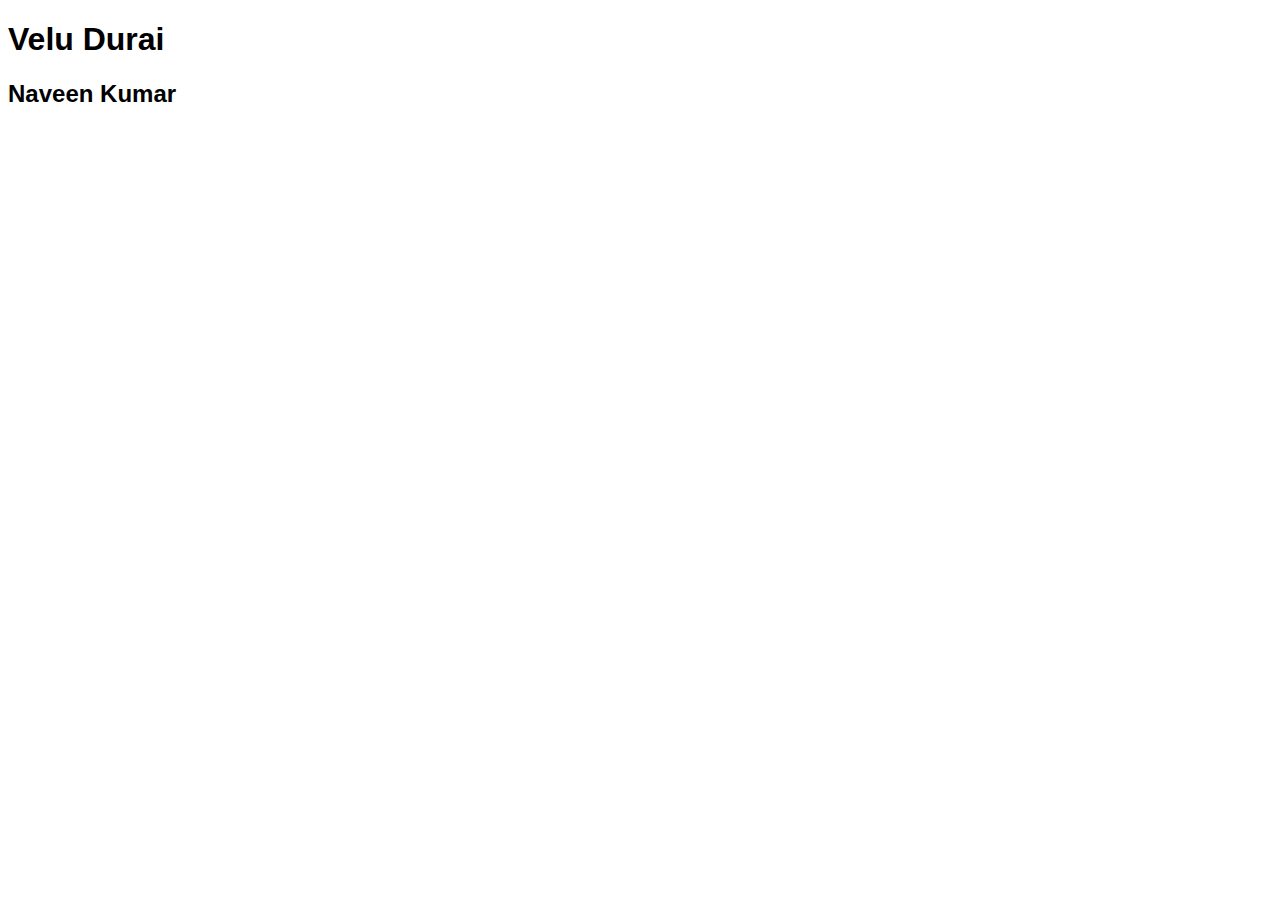
<file: fonts/Roboto/fonts/index.html>
<!DOCTYPE html>
<html lang="en">
<head>
  <meta charset="UTF-8">
  <meta name="viewport" content="width=device-width, initial-scale=1.0">
  <title>Document</title>
  <style>
    h1{
      font-family: 'Poppins', sans-serif;
    }
    h2{
      font-family: 'Poppins', sans-serif;
    }
  </style>
</head>
<body>
   <h1>Velu Durai</h1> 
   <h2>Naveen Kumar</h2>
</body>
</html>
</file>
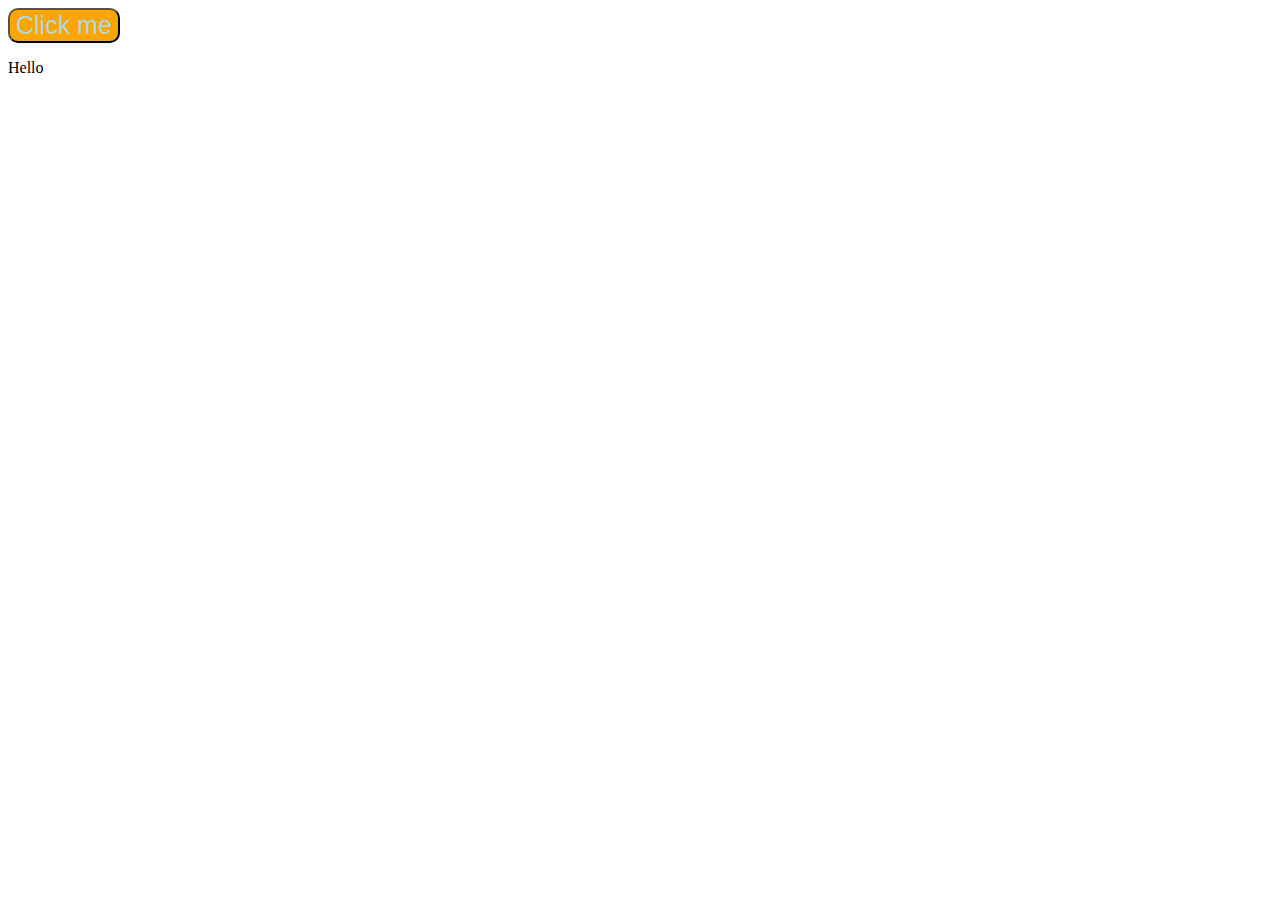
<file: button.html>
<html>
  <head>
    <title>Button</title>
</head>
<body>
  <!-- <a href="http://www.google.com"> -->
  <button onclick="onclic()" style="font-size: 25px; background-color:orange;color:lightblue; border-radius: 10px;">Click me</button>
    <p id="hello">Hello</p>
  <script>
    function onclic(){
       document.getElementById("hello").innerHTML="Good";
       
      }
  </script>

</body>
</html>
</file>
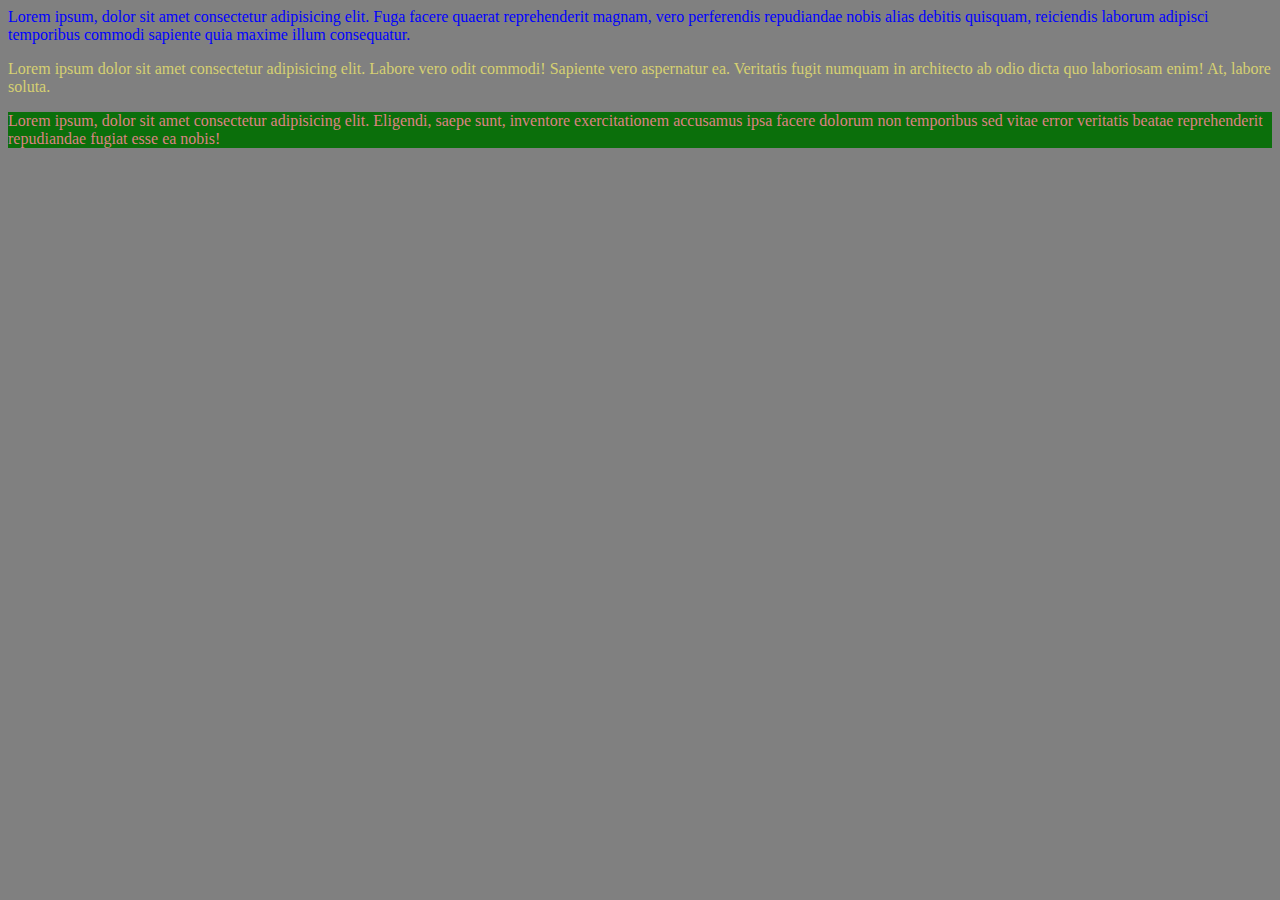
<file: CSS-Introduciton.html>
<!-- Inline-css, Internal-css, External-css -->

<html>
  <head>
    <title>CSS-Introduction</title>
    <style>
      body{
        background-color: black;
      }
    </style>
    <!-- <link rel="stylesheet" href="external-CSS.css"> -->
    <link rel="stylesheet" href="color.css">
  </head>
    <body>
    <p id="p1">Lorem ipsum, dolor sit amet consectetur adipisicing elit. Fuga facere quaerat reprehenderit magnam, vero perferendis repudiandae nobis alias debitis quisquam, reiciendis laborum adipisci temporibus commodi sapiente quia maxime illum consequatur. </p>

    <p id="p2">Lorem ipsum dolor sit amet consectetur adipisicing elit. Labore vero odit commodi! Sapiente vero aspernatur ea. Veritatis fugit numquam in architecto ab odio dicta quo laboriosam enim! At, labore soluta.</p>

    <p id="p3">Lorem ipsum, dolor sit amet consectetur adipisicing elit. Eligendi, saepe sunt, inventore exercitationem accusamus ipsa facere dolorum non temporibus sed vitae error veritatis beatae reprehenderit repudiandae fugiat esse ea nobis!</p>
  </body>
</html>
</file>
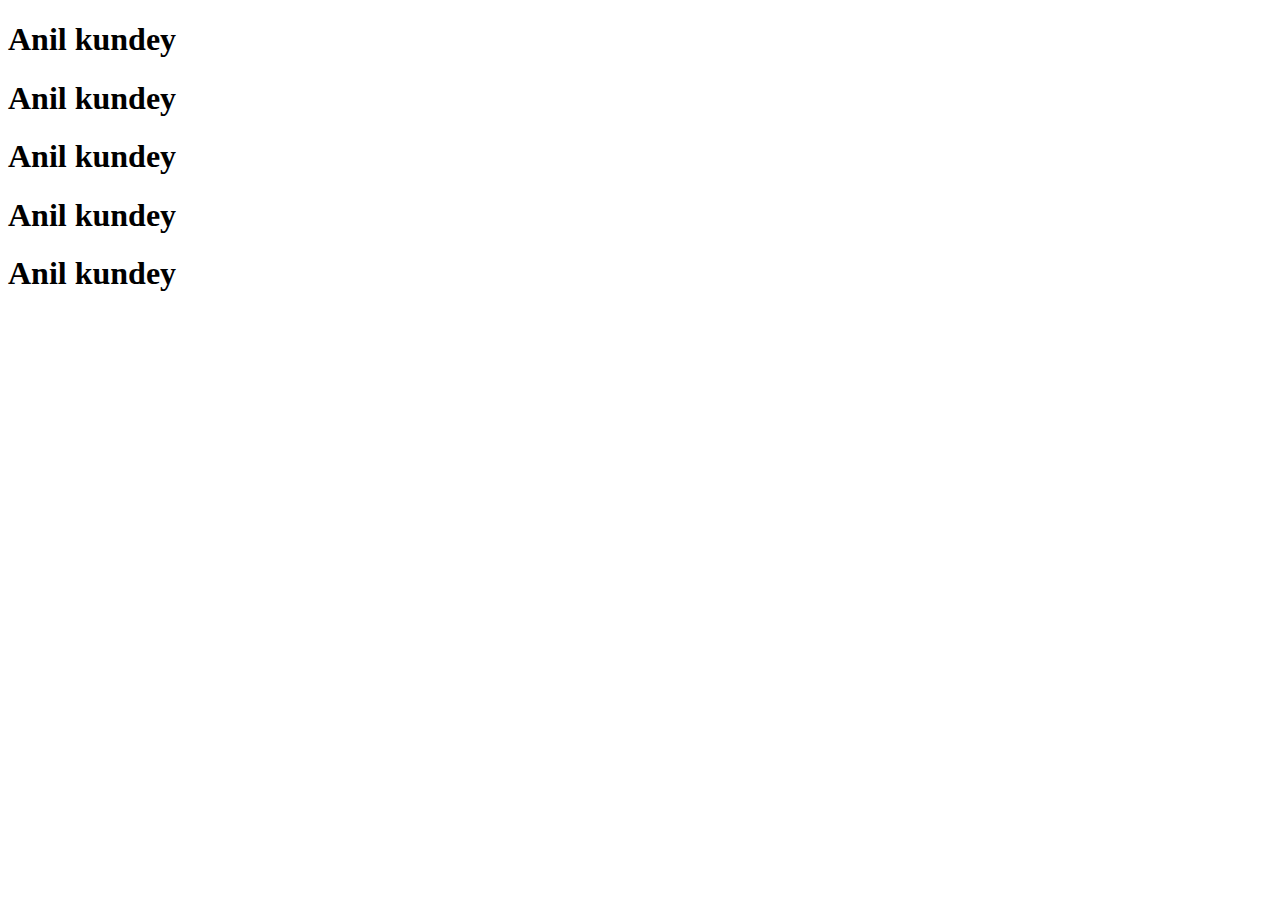
<file: fonts-css.html>
<!DOCTYPE html>
<html>
  <head>
    <meta charset="UTF-8">
    <meta http-equiv="X-UA-Compatible" content="IE-edge">
    <meta name="viewport" content="width=device-width, initial-scale=1.0">
    <title>Fonts-CSS </title>
  </head>
  <body>
    <h1>Anil kundey</h1>
    <h1>Anil kundey</h1>
    <h1>Anil kundey</h1>
    <h1>Anil kundey</h1>
    <h1>Anil kundey</h1>
  </body>
</html>
</file>
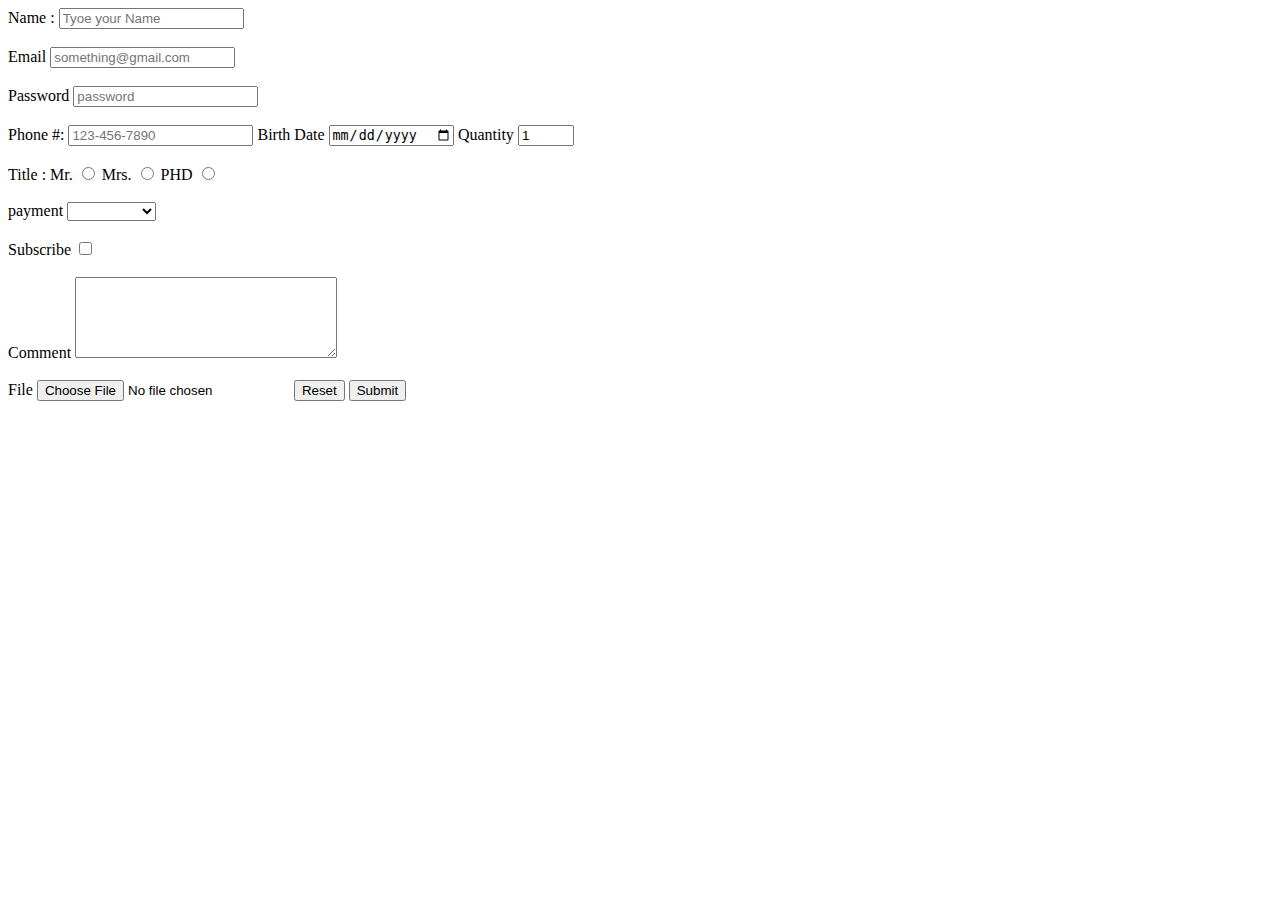
<file: form.html>
<html>
  <head>
    <title>Form</title>
  </head>
  <body>
    <!-- Form creattion in HTML -->
    <!-- lable and text box -->
    <form action="index.php" method="post" enctype="multipart/form-data">
      <label for="name">Name :</label>
      <input type="text" id="name" placeholder="Tyoe your Name" minlength="6" maxlength="15" required> <br><br>

      <label for="email">Email</label>
      <input type="text" placeholder="something@gmail.com">
      <br><br>
      <!-- Password lable & type is password -->
      <label for="password">Password</label>
      <input type="password" name="" id="password" placeholder="password" minlength="6" maxlength="15" required>
      <br><br>
      <label for="phone number">Phone #:</label>
      <input type="tel"  id="phone" placeholder="123-456-7890" pattern="[0-9]{3}-[0-9]{3}-[0-9]{4}">

      <label for="bday">Birth Date</label>
      <input type="date" name="" id="bday">

      <label for="quantity">Quantity</label>
      <input type="number" id="quantity" min="0" max="95" value="1"><br><br>

      <label for="title">Title :</label>

      <label for="mr.">Mr.</label>
      <input type="radio" id="mr." value="mr." name="title">
      <label for="mrs.">Mrs.</label>
      <input type="radio" id="mrs." value="mrs." name="title">
      <label for="phd">PHD </label>
      <input type="radio" id="phd" value="phd" name="title"><br><br>

      <label for="payment">payment</label>
      <select name="" id="payment">
        <option value=""></option>
        <option value="visa">Visa</option>
        <option value="mastercard">Mastercard</option>
        <option value="giftcard">Giftcard</option>
      </select> <br><br>

      <label for="subscribe">Subscribe</label>
      <input type="checkbox" id="subscribe"><br><br>

      <label for="comment">Comment</label>
      <textarea name="" id="comment" cols="30" rows="5"></textarea><br><br>

      <label for="file">File</label>
      <input type="file" name="" id="file" accept="image/png,image/jpeg">

      <input type="reset" name="" id="">
      <input type="submit">

    </form>

      </body>
</html>
</file>
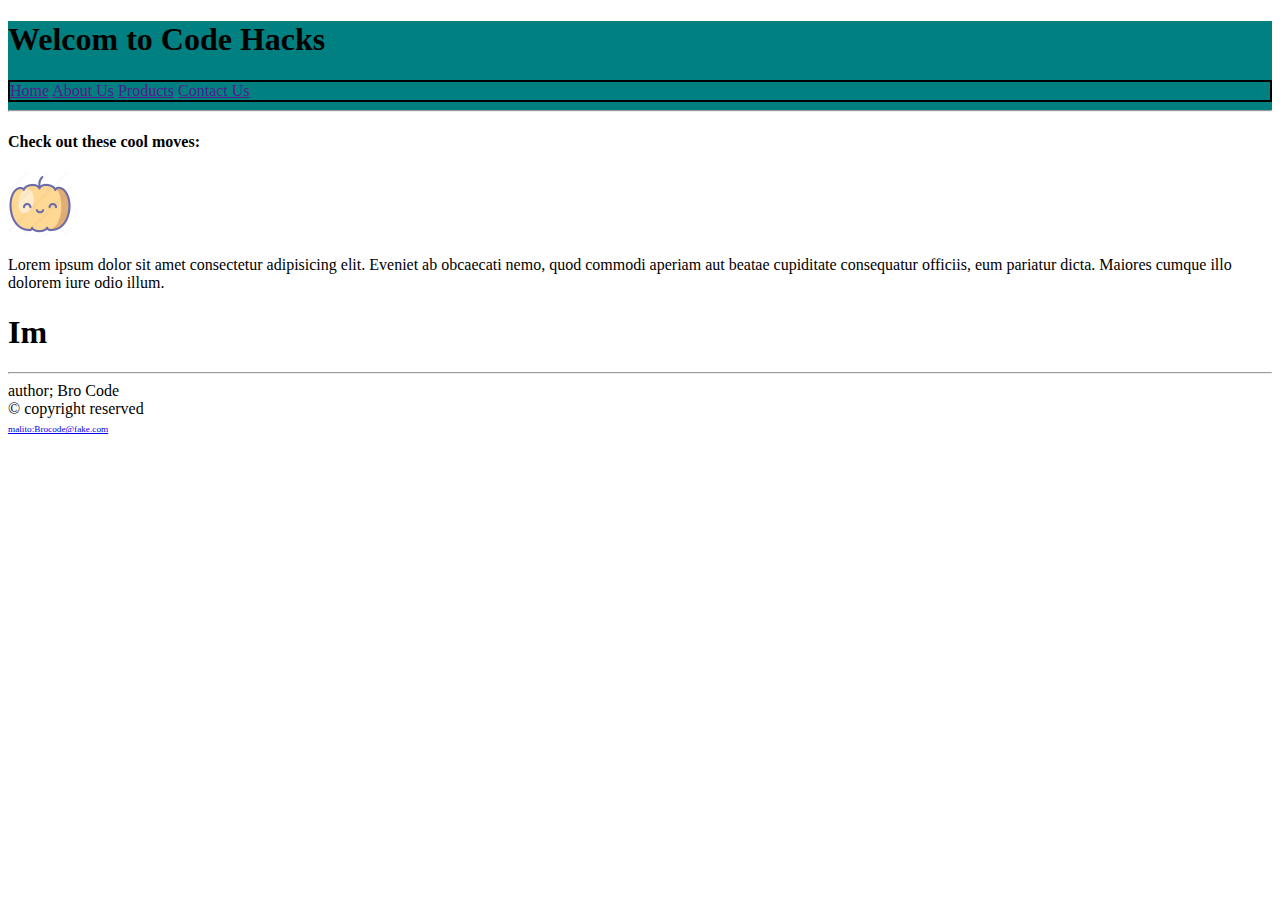
<file: headers&footer.html>
<!DOCTYPE html>
<html lang="en">
<head>
  <meta charset="UTF-8">
  <meta name="viewport" content="width=device-width, initial-scale=1.0">
  <title>Header and Footers</title>
</head>
<body>
  <header style="background-color: teal;">
    <h1>Welcom to Code Hacks</h1>
    <div style="border: 2px solid;">
    <a href="">Home</a>
    <a href="">About Us</a>
    <a href="">Products</a>
    <a href="">Contact Us</a>
    </div><hr>
  </header>

  <main>
    <h4>Check out these cool moves:</h4>
    <img src="image/jackFruit.png" alt="jackFruit">
    <p>Lorem ipsum dolor sit amet consectetur adipisicing elit. Eveniet ab obcaecati nemo, quod commodi aperiam aut beatae cupiditate consequatur officiis, eum pariatur dicta. Maiores cumque illo dolorem iure odio illum.</p>
  </main>
<h1>Im</h1>
  <footer>
    <hr>
    author; Bro Code <br>
    &copy; copyright reserved <br>
    <small><small><small><a href="malito:broCode@fake.com">malito:Brocode@fake.com</a></small></small></small>
  </footer>
</body>
</html>
</file>
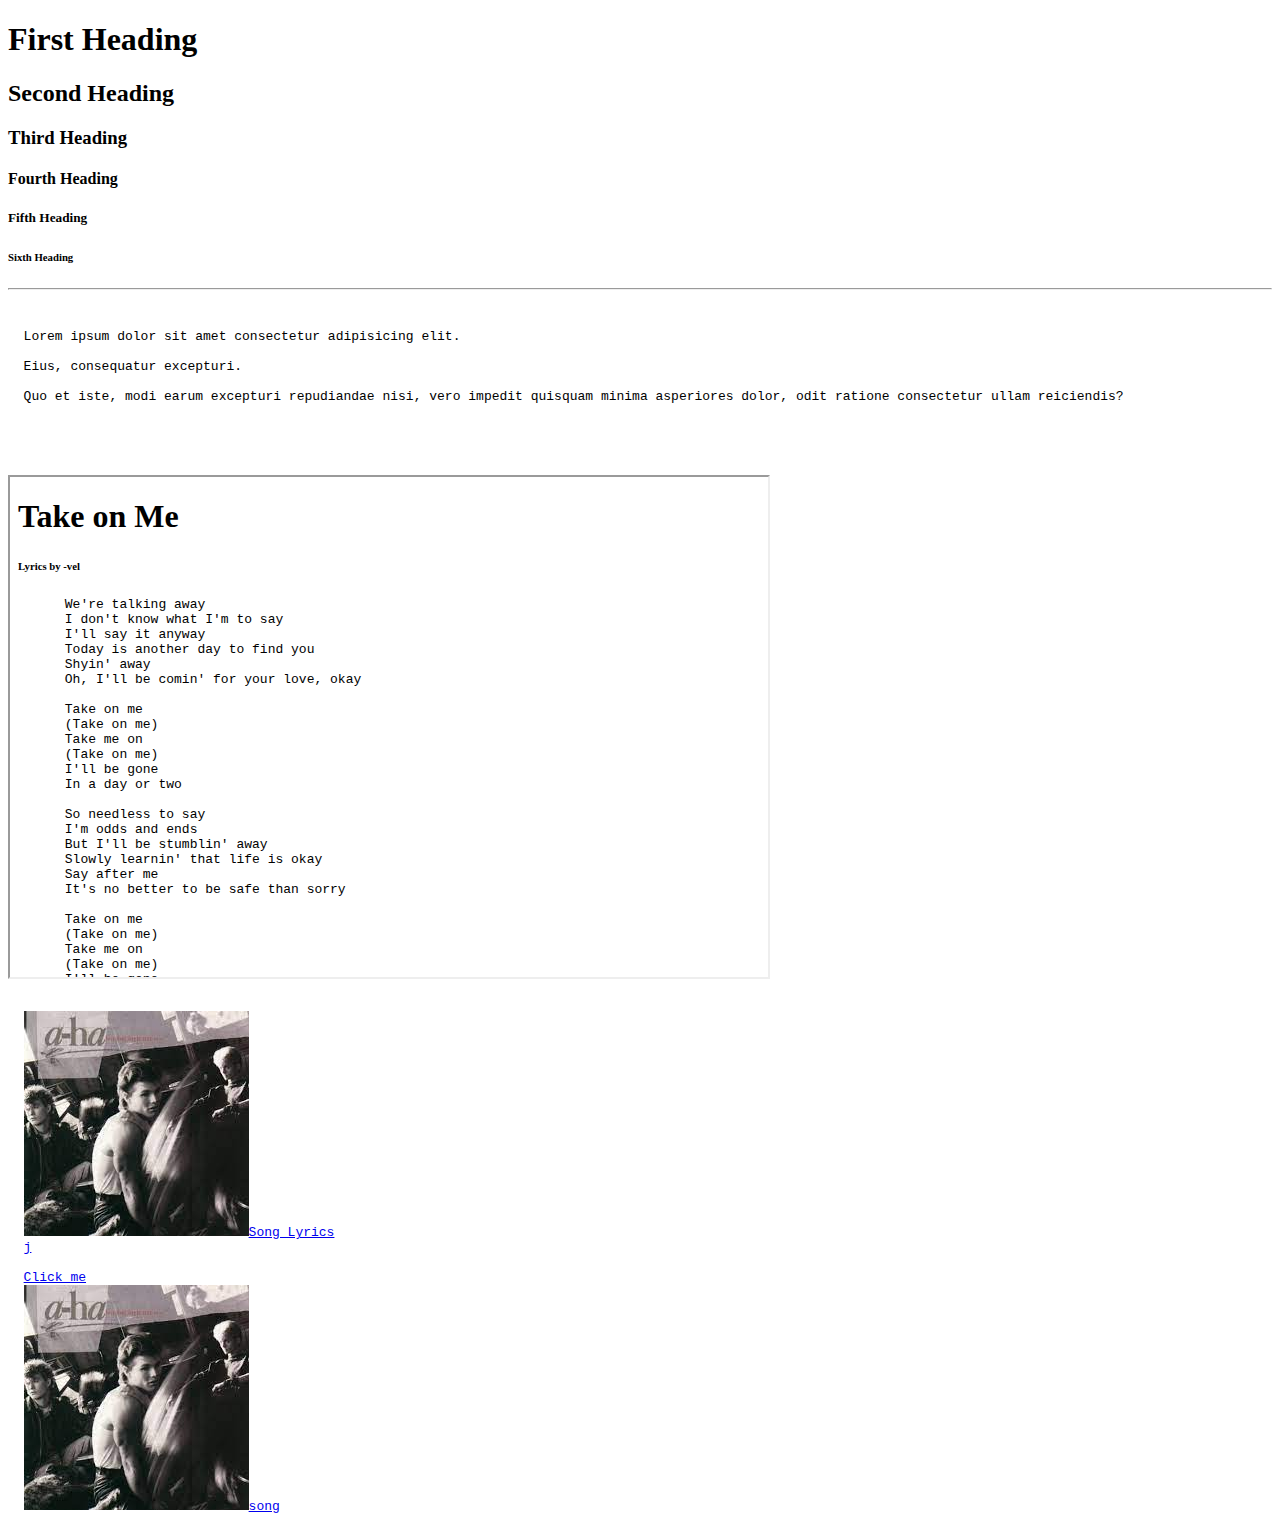
<file: index1.html>
<!DOCTYPE html>
<html>
<head>
  <title>Basement of html&css</title>
  <link rel="stylesheet" href="" src="./one.html">
</head>
<body>
  <h1>First Heading</h1>
  <h2>Second Heading</h2>
  <h3>Third Heading</h3>
  <h4>Fourth Heading</h4>
  <h5>Fifth Heading</h5>
  <H6>Sixth Heading</H6> 
  <hr>
  <br>
  <pre>
  Lorem ipsum dolor sit amet consectetur adipisicing elit.

  Eius, consequatur excepturi.
  
  Quo et iste, modi earum excepturi repudiandae nisi, vero impedit quisquam minima asperiores dolor, odit ratione consectetur ullam reiciendis?</p>
  <!-- This is Comment-->
  <p><link rel="stylesheet" href="./one.html" src="./one.html"><iframe src="./one.html" frameborder="1" style="width: 60%; height: 500px;"></iframe></p>
  <a href="./one.html"><img src="image/song.jpg" alt="images">Song Lyrics</a>
  <a href="./two.html">j</a>

  <a href="http://www.google.com/" target="_blank" tittle="Goes to google">Click me</a>
  <a href="https://youtu.be/djV11Xbc914" target="_blank" title="Goes to google"><img src="image/song.jpg" alt="song">song</a>
</body>
</html>
</file>
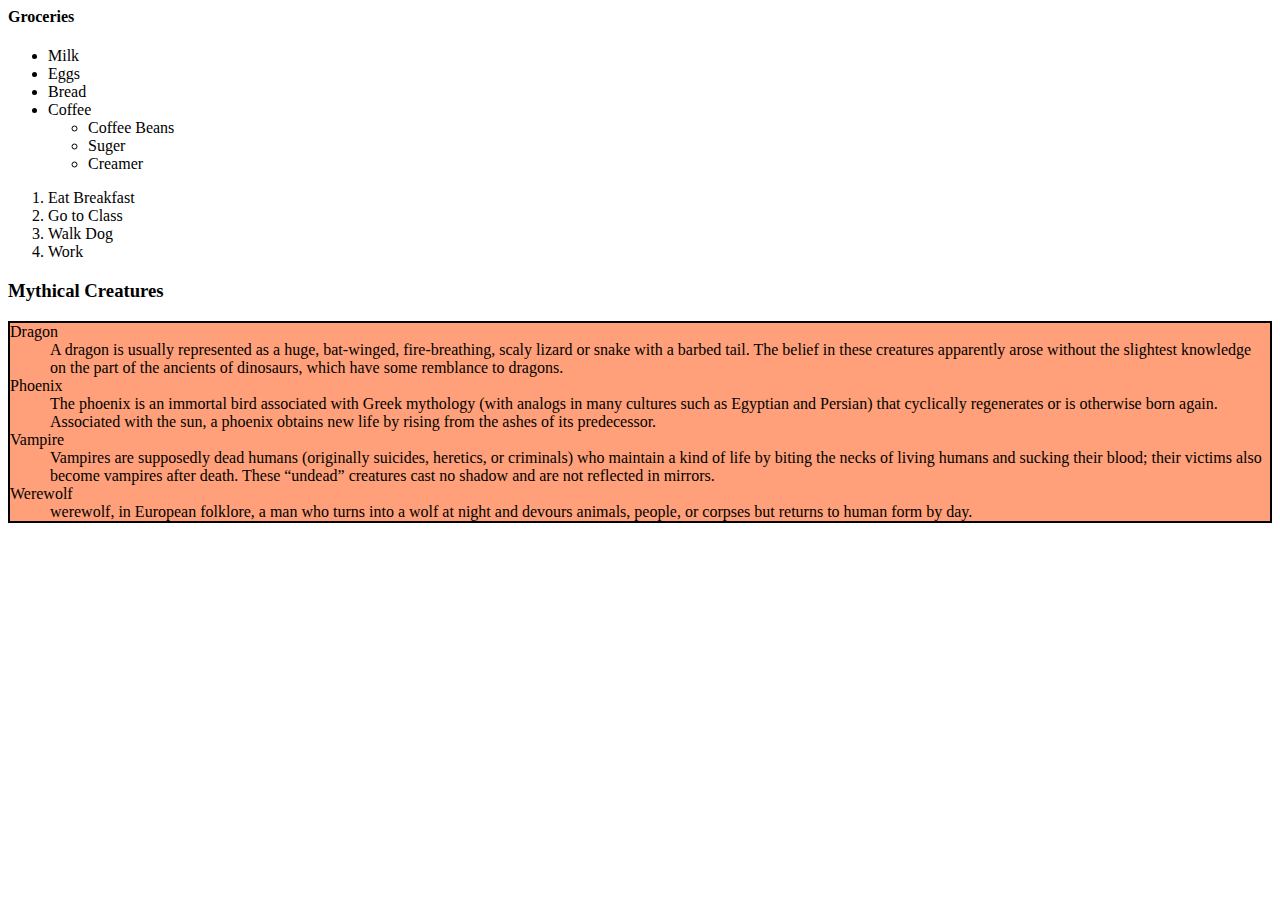
<file: list.html>
<html>
  <head>
    <title>
      list
    </title>
  </head>
  <body>
    <!-- Unodered List -->
    <h4>Groceries</h4>
    <ul>
      <li>Milk</li>
      <li>Eggs</li>
      <li>Bread</li>
      <li>Coffee</li>
      <ul>
        <li>Coffee Beans</li>
        <li>Suger</li>
        <li>Creamer</li>
      </ul>
    </ul>

    <!-- Ordered List  -->

    <ol>
      <li>Eat Breakfast</li>
      <li>Go to Class</li>
      <li>Walk Dog</li>
      <li>Work</li>
    </ol>
    <!-- Discription List -->
    <h3>Mythical Creatures</h3>
    <dl style="background-color: lightsalmon;border: 2px solid;">
      <dt>Dragon</dt>
      <dd>A dragon is usually represented as a huge, bat-winged, fire-breathing, scaly lizard or snake with a barbed tail. The belief in these creatures apparently arose without the slightest knowledge on the part of the ancients of dinosaurs, which have some remblance to dragons.</dd>
      <dt>Phoenix</dt>
      <dd>The phoenix is an immortal bird associated with Greek mythology (with analogs in many cultures such as Egyptian and Persian) that cyclically regenerates or is otherwise born again. Associated with the sun, a phoenix obtains new life by rising from the ashes of its predecessor.</dd>
      <dt>Vampire</dt>
      <dd>Vampires are supposedly dead humans (originally suicides, heretics, or criminals) who maintain a kind of life by biting the necks of living humans and sucking their blood; their victims also become vampires after death. These “undead” creatures cast no shadow and are not reflected in mirrors.</dd>
      <dt>Werewolf</dt>
      <dd>werewolf, in European folklore, a man who turns into a wolf at night and devours animals, people, or corpses but returns to human form by day.</dd>
    </dl>
  </body>
</html>
</file>
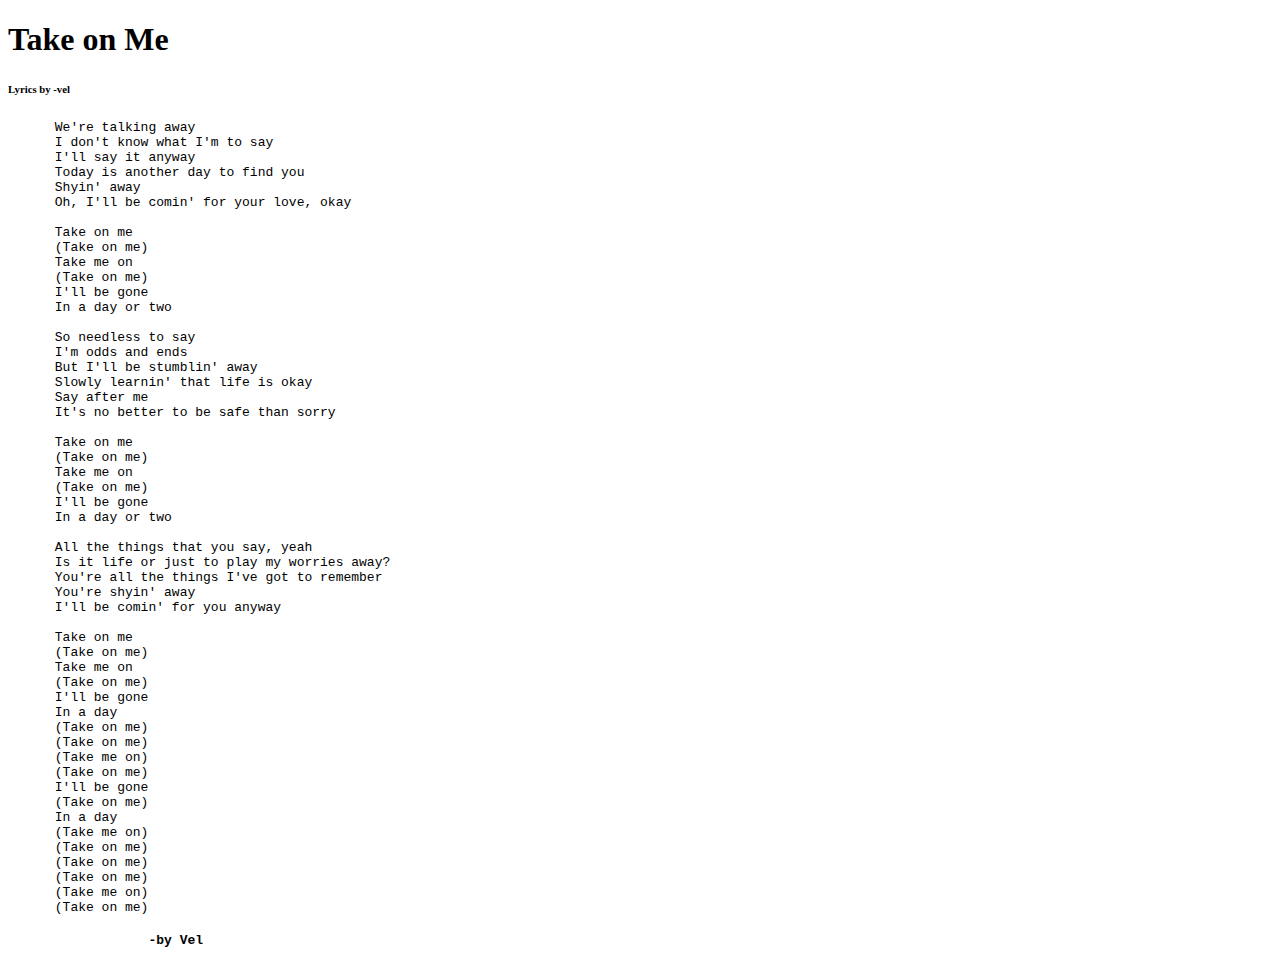
<file: one.html>
<!DOCTYPE html>
<html>
  <head>
    <title>My song Lyrics</title>
  </head>
  <body>
    <h1>Take on Me</h1>
    <h6>Lyrics by -vel</h4>
    <pre>
      We're talking away
      I don't know what I'm to say
      I'll say it anyway
      Today is another day to find you
      Shyin' away
      Oh, I'll be comin' for your love, okay

      Take on me
      (Take on me)
      Take me on
      (Take on me)
      I'll be gone
      In a day or two

      So needless to say
      I'm odds and ends
      But I'll be stumblin' away
      Slowly learnin' that life is okay
      Say after me
      It's no better to be safe than sorry

      Take on me
      (Take on me)
      Take me on
      (Take on me)
      I'll be gone
      In a day or two

      All the things that you say, yeah
      Is it life or just to play my worries away?
      You're all the things I've got to remember
      You're shyin' away
      I'll be comin' for you anyway
      
      Take on me
      (Take on me)
      Take me on
      (Take on me)
      I'll be gone
      In a day
      (Take on me)
      (Take on me)
      (Take me on)
      (Take on me)
      I'll be gone
      (Take on me)
      In a day
      (Take me on)
      (Take on me)
      (Take on me)
      (Take on me)
      (Take me on)
      (Take on me)</pre>
      <pre><h4>                  -by Vel</h4></pre>
  </body>
</html>
</file>
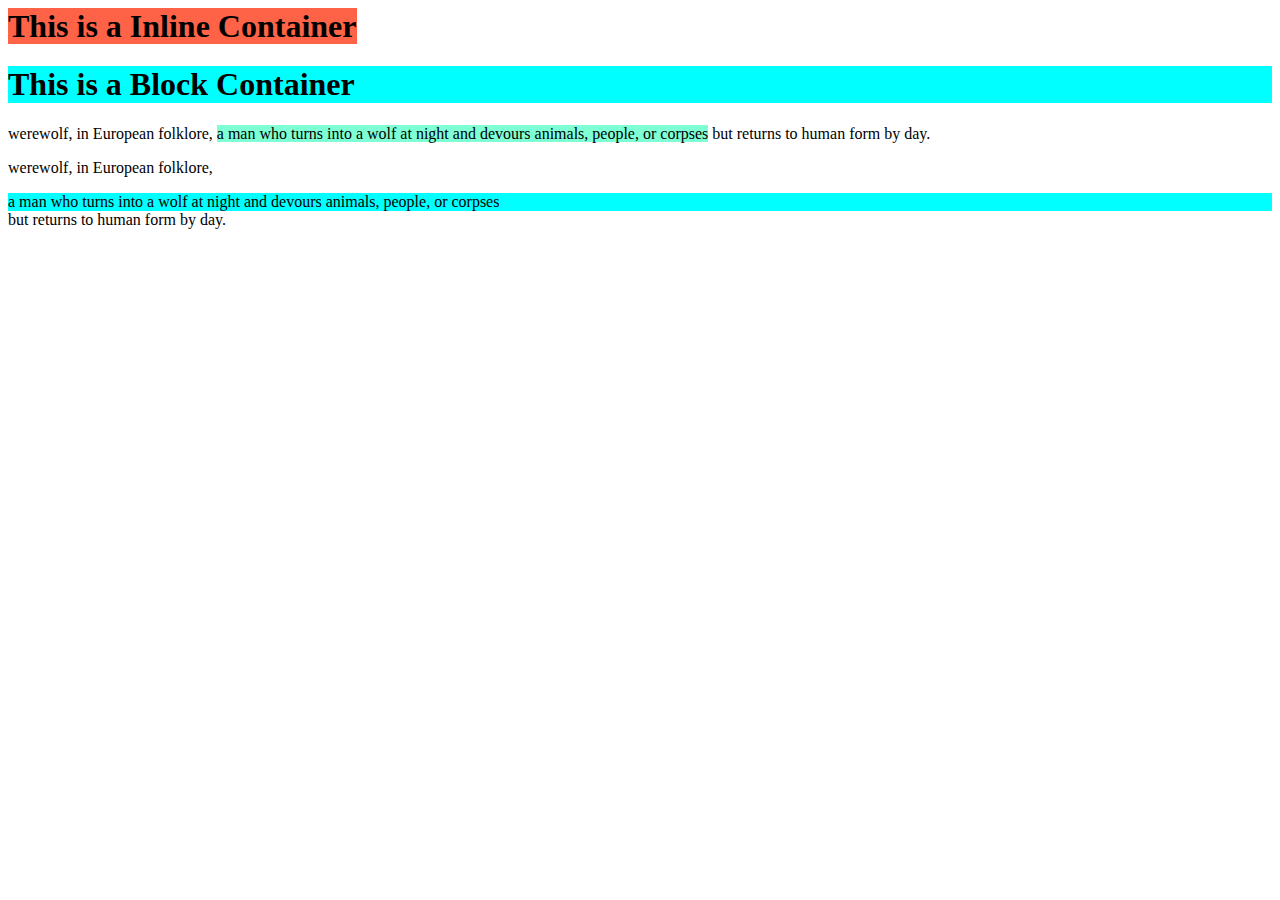
<file: span&Div.html>
<html>
  <head>
    <title>Span and Div</title>
  </head>
  <body>
    <!-- <Span> is the inline container to group elements for styling purposes-->
    <h1><span style="background-color:tomato";>This is a Inline Container</span></h1>
    <!-- <Div> is the Block container to group elements for styling purposes-->
    <h1><div style="background-color:aqua">This is a Block Container</div></h1>
    <p>werewolf, in European folklore, <span style="background-color: aquamarine;"> a man who turns into a wolf at night and devours animals, people, or corpses</span> but returns to human form by day.</p>
    <p>werewolf, in European folklore, <div style="background-color: aqua;">a man who turns into a wolf at night and devours animals, people, or corpses</div> but returns to human form by day.</p>
  </body>
</html>
</file>
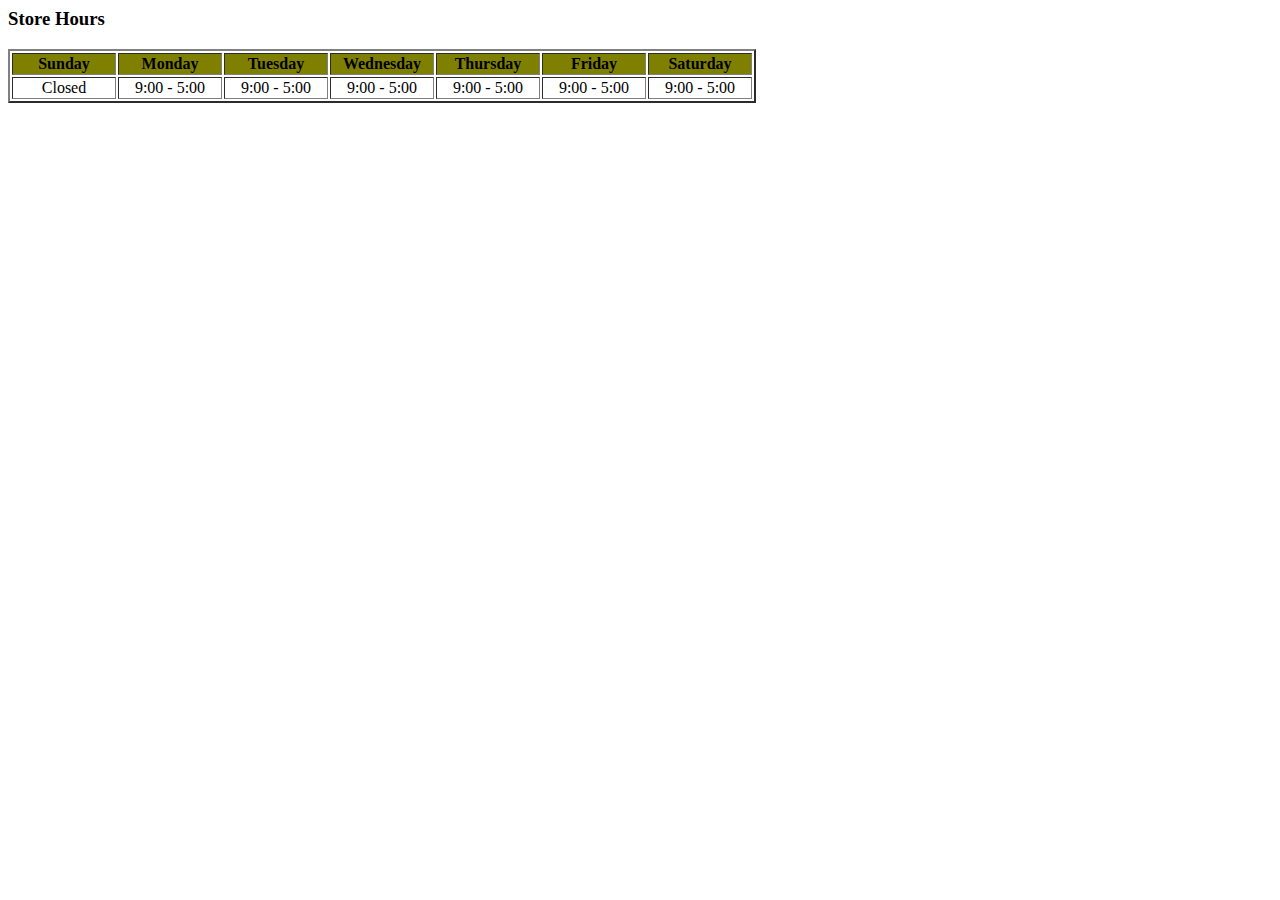
<file: table.html>
<html>
  <head>
    <title>
      Table
    </title>
  </head>
  <body>
    <h3>Store Hours</h3>
    <table border="2px " >
      <tr align="center" style=" background-color:olive;">
        <th width="100">Sunday</th>
        <th width="100">Monday</th>
        <th width="100">Tuesday</th>
        <th width="100">Wednesday</th>
        <th width="100">Thursday</th>
        <th width="100">Friday</th>
        <th width="100">Saturday</th>
     </tr>
     <tr align="center">
      <td >Closed</td>
      <td>9:00 - 5:00</td>
      <td>9:00 - 5:00</td>
      <td>9:00 - 5:00</td>
      <td>9:00 - 5:00</td>
      <td>9:00 - 5:00</td>
      <td>9:00 - 5:00</td>
     </tr>
    </table>
  </body>
</html>
</file>
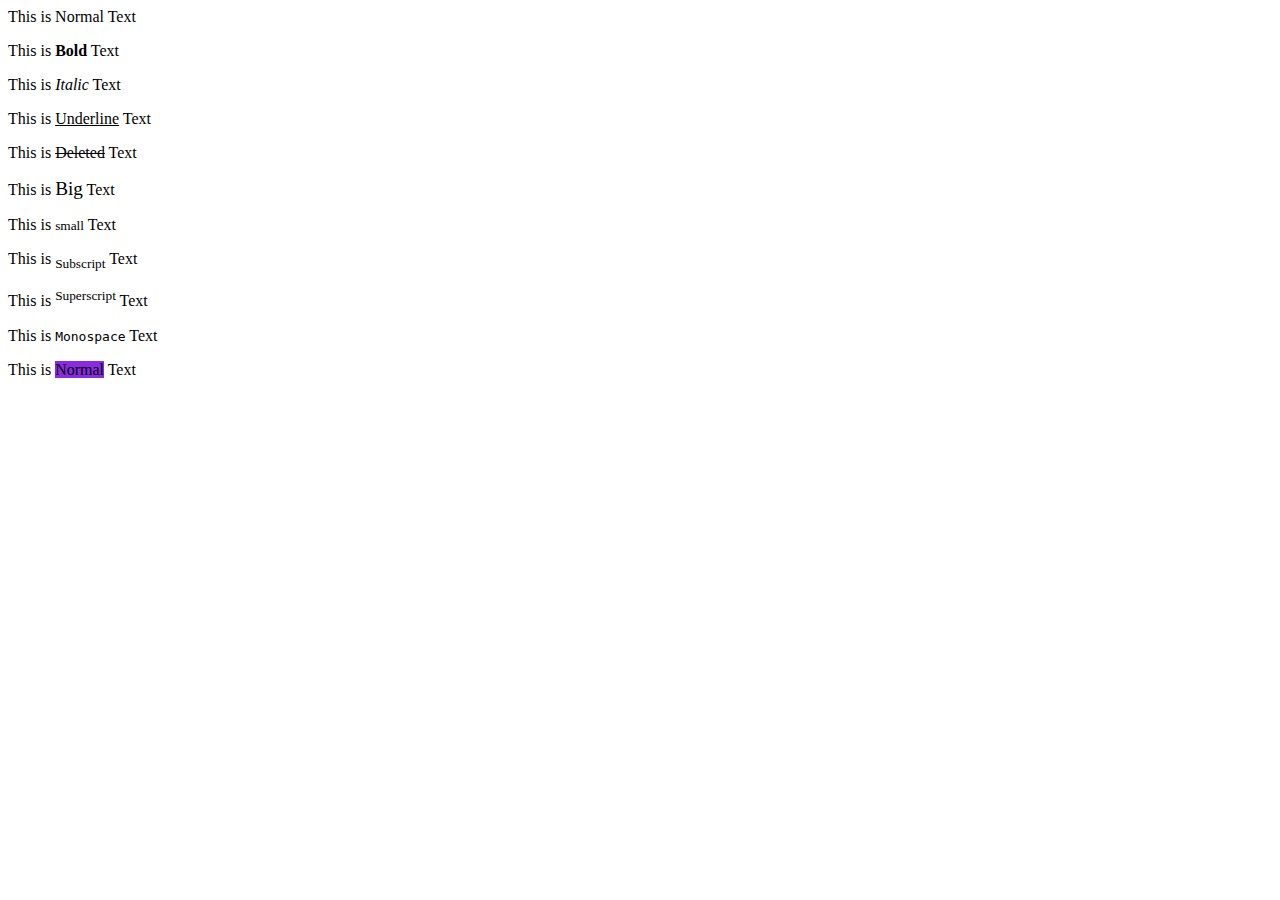
<file: textformating.html>
<html>
  <head>
    <title>Text Formatting</title>
    <link rel="icon" type="png" href="image/contact.png">
  </head>
  <Body>
    <!-- Text Formatting -->
    <p>This is Normal Text</p>
    <p>This is <b>Bold</b> Text</p>
    <p>This is <i>Italic</i> Text</p>
    <p>This is <u>Underline</u> Text</p>
    <p>This is <del>Deleted</del> Text</p>
    <p>This is <big>Big</big> Text</p>
    <p>This is <small>small</small> Text</p>
    <p>This is <sub>Subscript</sub> Text</p>
    <p>This is <sup>Superscript</sup> Text</p>
    <p>This is <tt>Monospace</tt> Text</p>
    <p>This is <mark style="background-color:blueviolet" >Normal</mark> Text</p>
  </Body>
</html>
</file>
<file: external-CSS.css>
/* color:rgb[value]
(eg).  color:rgb[255,22,134 
hexa-desimal-value 
 eg. color:#FF000*/
.p{
    color:white;
}
</file>
<file: color.css>
/* color:rgb[value]
(eg).  color:rgb[255,22,134 
hexa-desimal-value 
 eg. color:#FF000*/

 body{
  background-color: grey ;
 }
 #p1{
  color: blue;
 }
 #p2{
  color: #d6d072;
 }

 #p3{
  color:rgb(219, 131, 131);
  background-color: rgb(11,111,11)
 }
</file>
